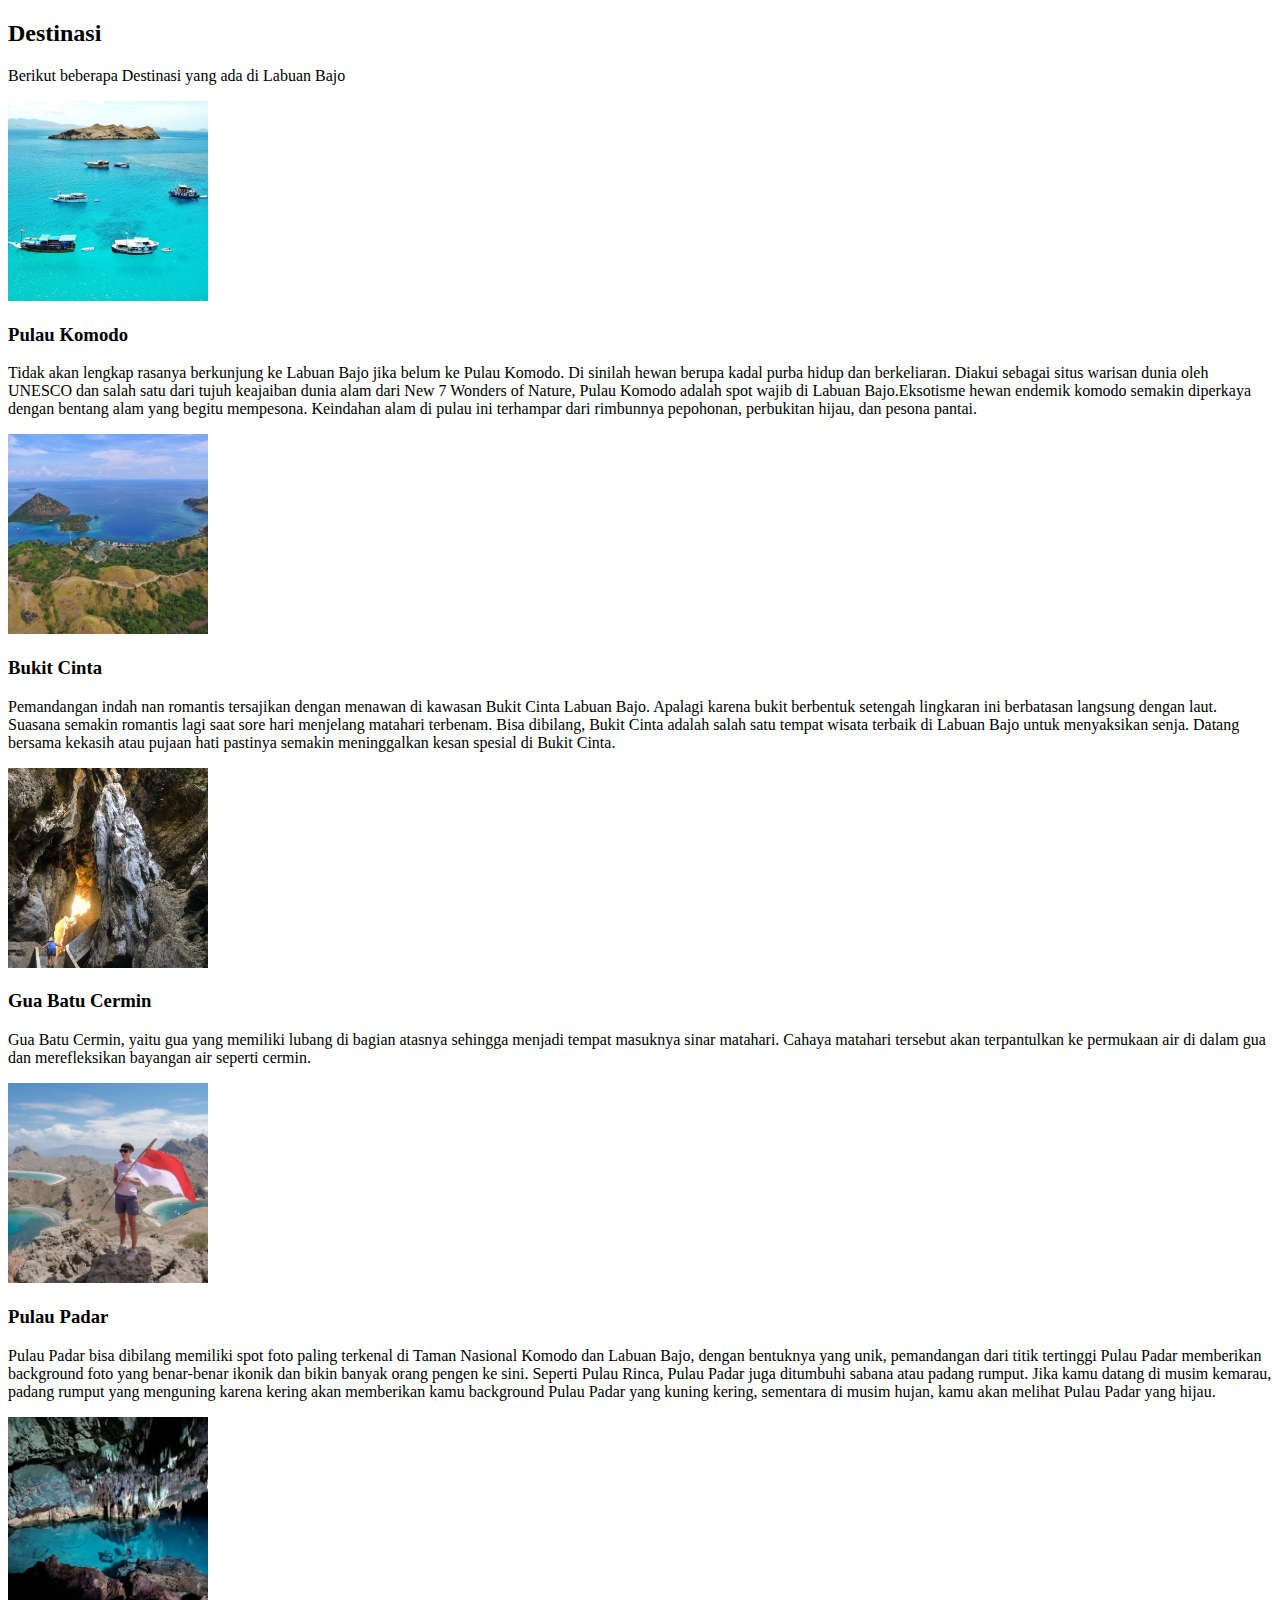
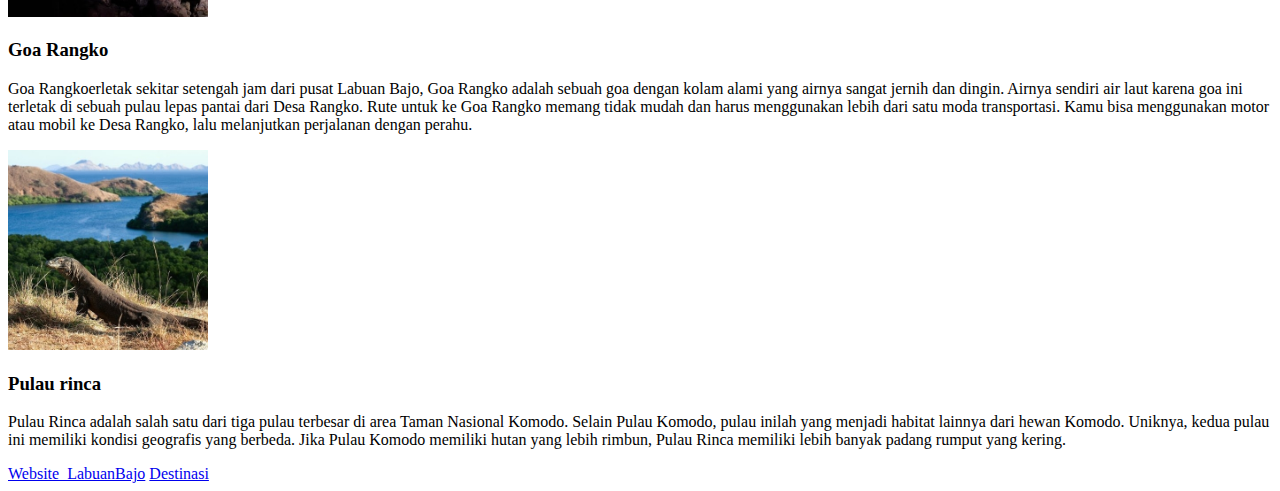
<file: destinasi.html>
<!DOCTYPE html>
<html lang="en">
  <head>
    <meta charset="UTF-8" />
    <meta http-equiv="X-UA-Compatible" content="IE=edge" />
    <meta name="viewport" content="width=device-width, initial-scale=1.0" />
    <title>LabuanBajo</title>
    <link href="https://cdn.jsdelivr.net/npm/bootstrap@5.0.0-beta3/dist/css/bootstrap.min.css" rel="stylesheet" integrity="sha384-eOJMYsd53ii+scO/bJGFsiCZc+5NDVN2yr8+0RDqr0Ql0h+rP48ckxlpbzKgwra6" crossorigin="anonymous" />
    <link rel="stylesheet" href="https://pro.fontawesome.com/releases/v5.10.0/css/all.css" integrity="sha384-AYmEC3Yw5cVb3ZcuHtOA93w35dYTsvhLPVnYs9eStHfGJvOvKxVfELGroGkvsg+p" crossorigin="anonymous" />
    <link rel="stylesheet" href="https://cdnjs.cloudflare.com/ajax/libs/animate.css/4.1.1/animate.min.css" />
    <link rel="stylesheet" href="style.css" />
  </head>
  <body>
    <div class="container-fluid destinasi pt-5 pb-5">
        <div class="container text-center">
          <h2 class="display-3 animate__animated animate__bounceInDown" id="destinasi">Destinasi</h2>
          <p>
            Berikut beberapa Destinasi yang ada di Labuan Bajo
          </p>
          <div class="row pt-4 gx-4 gy-4">
            <div class="col-md-4">
              <div class="card crop-img animate__animated animate__slideInUp animate-duration: 800s;
              animate-delay: 2s;">
              <img src="asset/foto9.jpg" class="card-img-top" width="200" height="200" />
              <div class="card-body">
              <h3 class="mt-3" data-aos="fade-down-left">Pulau Komodo</h6>
              <p>Tidak akan lengkap rasanya berkunjung ke Labuan Bajo jika belum ke Pulau Komodo. Di sinilah hewan berupa kadal purba hidup dan berkeliaran. Diakui sebagai situs warisan dunia oleh UNESCO dan salah satu dari tujuh keajaiban
                dunia alam dari New 7 Wonders of Nature, Pulau Komodo adalah spot wajib di Labuan Bajo.Eksotisme hewan endemik komodo semakin diperkaya dengan bentang alam yang begitu mempesona. Keindahan alam di pulau ini terhampar dari
                rimbunnya pepohonan, perbukitan hijau, dan pesona pantai.</p>
            </div>
          </div>
        </div>
  
        <div class="col-md-4">
        <div class="card crop-img animate__animated animate__slideInUp animate-duration: 2000s;
        animate-delay: 4s;">
          <img src="asset/foto10.jpg" class="card-img-top" width="200" height="200" />
          <div class="card-body">
          <h3 class="mt-3">Bukit Cinta</h6>
          <p>Pemandangan indah nan romantis tersajikan dengan menawan di kawasan Bukit Cinta Labuan Bajo. Apalagi karena bukit berbentuk setengah lingkaran ini berbatasan langsung dengan laut. Suasana semakin romantis lagi saat sore hari
            menjelang matahari terbenam. Bisa dibilang, Bukit Cinta adalah salah satu tempat wisata terbaik di Labuan Bajo untuk menyaksikan senja. Datang bersama kekasih atau pujaan hati pastinya semakin meninggalkan kesan spesial di
            Bukit Cinta.</p>
        </div>
      </div>
    </div>
  
    <div class="col-md-4">
      <div class="card crop-img">
        <img src="asset/foto11.jpg" class="card-img-top" width="200" height="200" />
        <div class="card-body">
        <h3 class="mt-3">Gua Batu Cermin</h6>
        <p>Gua Batu Cermin, yaitu gua yang memiliki lubang di bagian atasnya sehingga menjadi tempat masuknya sinar matahari. Cahaya matahari tersebut akan terpantulkan ke permukaan air di dalam gua dan merefleksikan bayangan air
          seperti cermin.</p>
      </div>
    </div>
  </div>
  
  <div class="col-md-4">
    <div class="card crop-img">
      <img src="asset/foto16.jpg" class="card-img-top" width="200" height="200" />
      <div class="card-body">
      <h3 class="mt-3">Pulau Padar</h6>
      <p>Pulau Padar bisa dibilang memiliki spot foto paling terkenal di Taman Nasional Komodo dan Labuan Bajo, dengan bentuknya yang unik, pemandangan dari titik tertinggi Pulau Padar memberikan background foto yang benar-benar ikonik dan bikin banyak orang pengen ke sini.
        Seperti Pulau Rinca, Pulau Padar juga ditumbuhi sabana atau padang rumput. Jika kamu datang di musim kemarau, padang rumput yang menguning karena kering akan memberikan kamu background Pulau Padar yang kuning kering, sementara di musim hujan, kamu akan melihat Pulau Padar yang hijau.</p>
    </div>
  </div>
  </div>
  
  <div class="col-md-4">
    <div class="card crop-img">
      <img src="asset/foto14.jpg" class="card-img-top" width="200" height="200" />
      <div class="card-body">
      <h3 class="mt-3">Goa Rangko</h6>
      <p>Goa Rangkoerletak sekitar setengah jam dari pusat Labuan Bajo, Goa Rangko adalah sebuah goa dengan kolam alami yang airnya sangat jernih dan dingin. Airnya sendiri air laut karena goa ini terletak di sebuah pulau lepas pantai dari Desa Rangko.
        Rute untuk ke Goa Rangko memang tidak mudah dan harus menggunakan lebih dari satu moda transportasi. Kamu bisa menggunakan motor atau mobil ke Desa Rangko, lalu melanjutkan perjalanan dengan perahu.</p>
    </div>
  </div>
  </div>
  
  <div class="col-md-4">
    <div class="card crop-img">
      <img src="asset/foto15.jpg" class="card-img-top" width="200" height="200" />
      <div class="card-body">
      <h3 class="mt-3">Pulau rinca</h6>
      <p>Pulau Rinca adalah salah satu dari tiga pulau terbesar di area Taman Nasional Komodo. Selain Pulau Komodo, pulau inilah yang menjadi habitat lainnya dari hewan Komodo. Uniknya, kedua pulau ini memiliki kondisi geografis yang berbeda.
        Jika Pulau Komodo memiliki hutan yang lebih rimbun, Pulau Rinca memiliki lebih banyak padang rumput yang kering.</p>
    </div>
  </div>
  </div>
  <script src="https://cdn.jsdelivr.net/npm/bootstrap@5.0.0-beta3/dist/js/bootstrap.bundle.min.js" integrity="sha384-JEW9xMcG8R+pH31jmWH6WWP0WintQrMb4s7ZOdauHnUtxwoG2vI5DkLtS3qm9Ekf" crossorigin="anonymous"></script>
  </body>
  <a href="index.html">Website_LabuanBajo</a>
  <a href="destinasi.html">Destinasi</a>
</html>
</file>
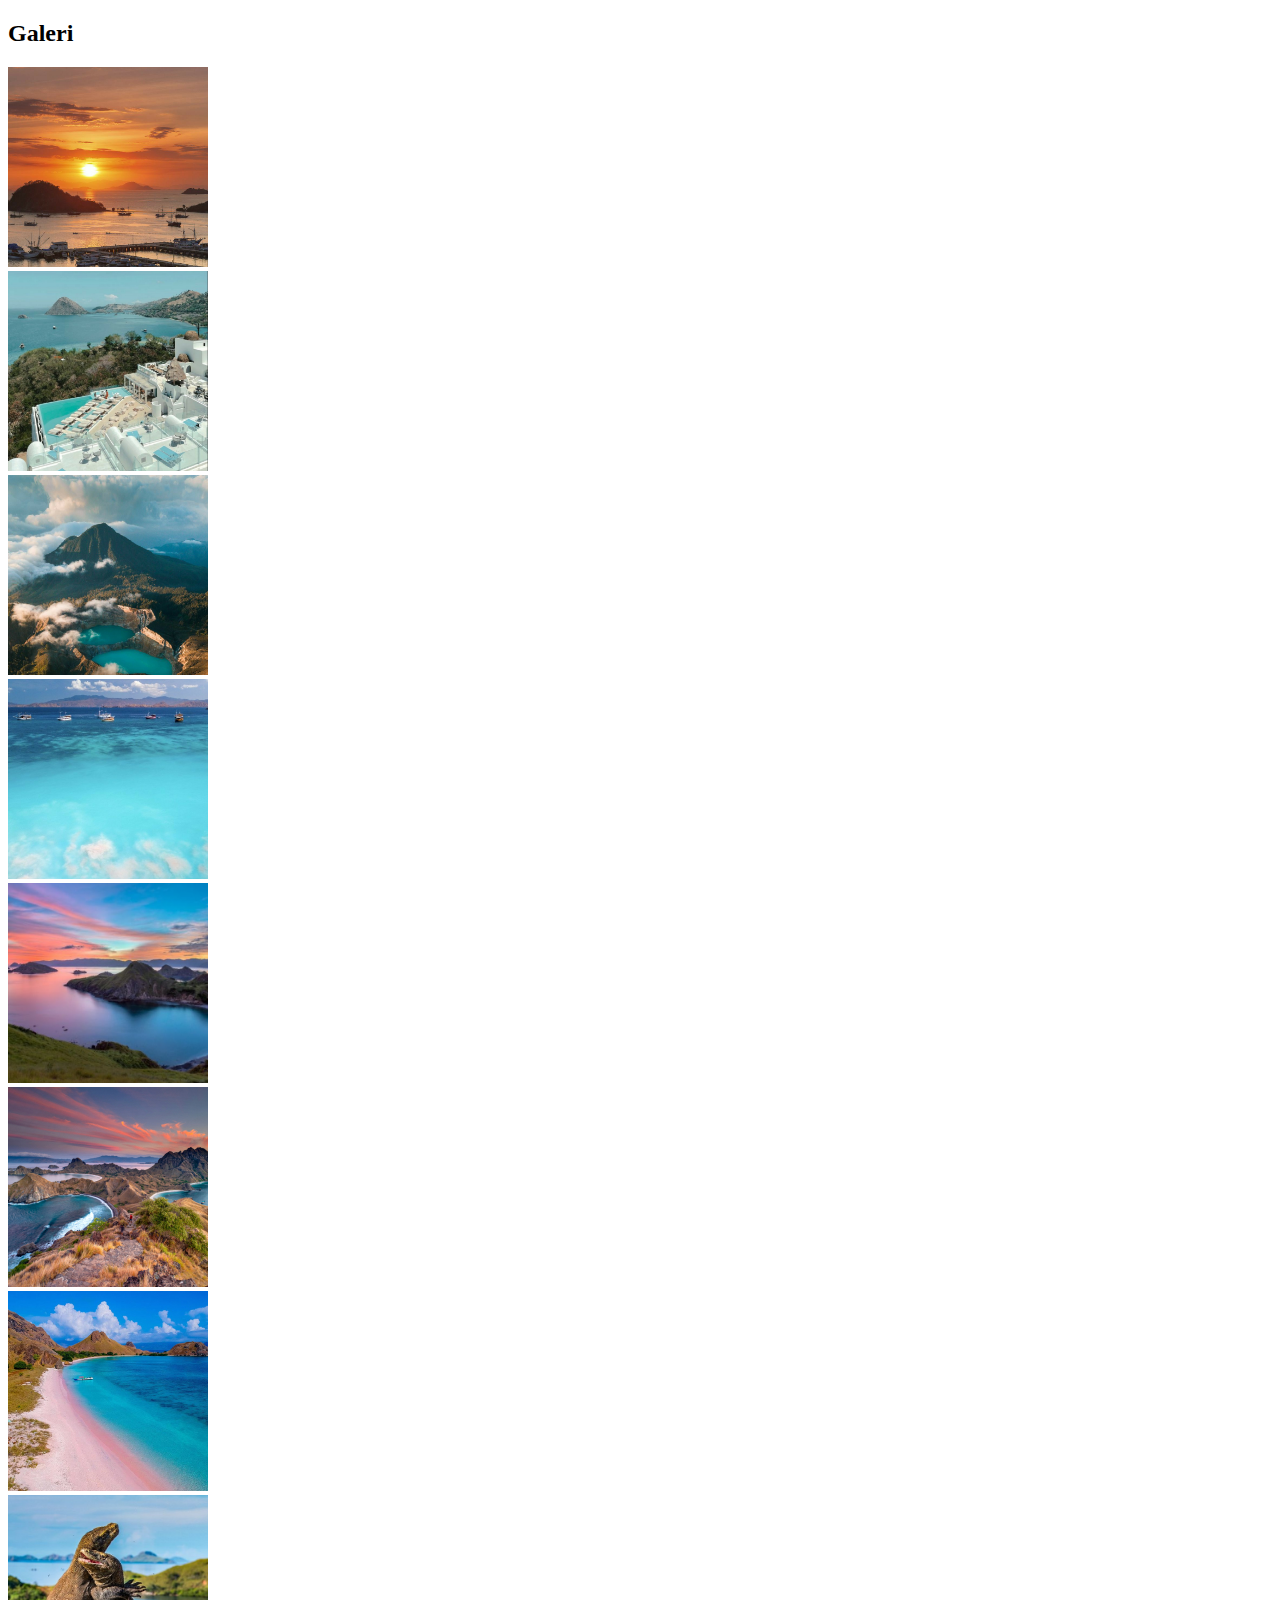
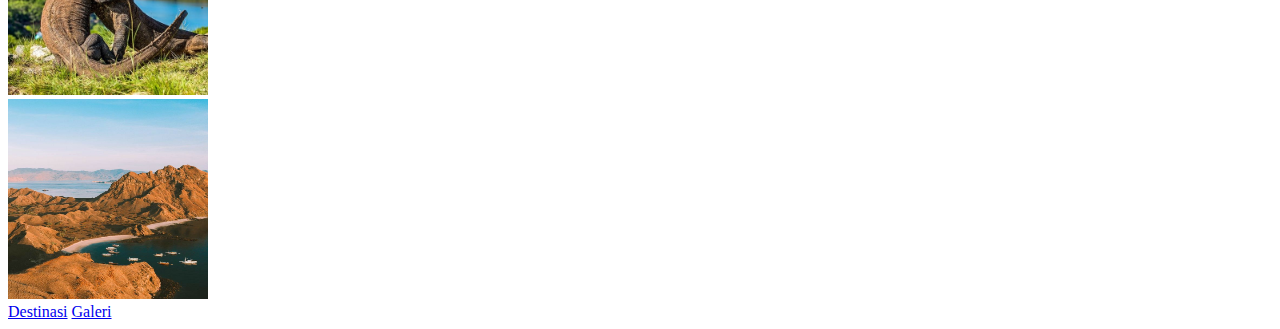
<file: galeri.html>
<!DOCTYPE html>
<html lang="en">
  <head>
    <meta charset="UTF-8" />
    <meta http-equiv="X-UA-Compatible" content="IE=edge" />
    <meta name="viewport" content="width=device-width, initial-scale=1.0" />
    <title>LabuanBajo</title>
    <link href="https://cdn.jsdelivr.net/npm/bootstrap@5.0.0-beta3/dist/css/bootstrap.min.css" rel="stylesheet" integrity="sha384-eOJMYsd53ii+scO/bJGFsiCZc+5NDVN2yr8+0RDqr0Ql0h+rP48ckxlpbzKgwra6" crossorigin="anonymous" />
    <link rel="stylesheet" href="https://pro.fontawesome.com/releases/v5.10.0/css/all.css" integrity="sha384-AYmEC3Yw5cVb3ZcuHtOA93w35dYTsvhLPVnYs9eStHfGJvOvKxVfELGroGkvsg+p" crossorigin="anonymous" />
    <link rel="stylesheet" href="https://cdnjs.cloudflare.com/ajax/libs/animate.css/4.1.1/animate.min.css" />
    <link rel="stylesheet" href="style.css" />
  </head>
  <body>
    <!-- galeri -->
    <div class="container-fluid pt-5 pb-5 bg-light">
      <div class="container text-center">
        <h2 class="display-3" id="galeri">Galeri</h2>
        <div class="row pt-4 gx-4 gy-4">
          <div class="col-md-4">
            <div class="card crop-img animate__animated animate__fadeInDown">
              <img src="asset/foto1.jpg" class="card-img-top" width="200" height="200" />
            </div>
          </div>
          <div class="col-md-4">
            <div class="card crop-img animate__animated animate__fadeInDown">
              <img src="asset/foto2.jpg" class="card-img-top" width="200" height="200" />
            </div>
          </div>
          <div class="col-md-4">
            <div class="card crop-img animate__animated animate__fadeInDown">
              <img src="asset/foto3.jpg" class="card-img-top" width="200" height="200" />
            </div>
          </div>
          <div class="col-md-4 animate__animated animate__fadeInDown">
            <div class="card crop-img">
              <img src="asset/foto4.jpg" class="card-img-top" width="200" height="200" />
            </div>
          </div>
          <div class="col-md-4 animate__animated animate__fadeInDown">
            <div class="card crop-img">
              <img src="asset/foto5.jpg" class="card-img-top" width="200" height="200" />
            </div>
          </div>
          <div class="col-md-4 animate__animated animate__fadeInDown">
            <div class="card crop-img">
              <img src="asset/foto6.jpg" class="card-img-top" width="200" height="200" />
            </div>
          </div>
          <div class="col-md-4 animate__animated animate__fadeInDown">
            <div class="card crop-img">
              <img src="asset/foto7.jpg" class="card-img-top" width="200" height="200" />
            </div>
          </div>
          <div class="col-md-4 animate__animated animate__fadeInDown">
            <div class="card crop-img">
              <img src="asset/foto8.jpg" class="card-img-top" width="200" height="200" />
            </div>
          </div>
          <div class="col-md-4 animate__animated animate__fadeInDown">
            <div class="card crop-img">
              <img src="asset/foto17.jpg" class="card-img-top" width="200" height="200" />
            </div>
          </div>
        </div>
      </div>
    </div>
    <script src="https://cdn.jsdelivr.net/npm/bootstrap@5.0.0-beta3/dist/js/bootstrap.bundle.min.js" integrity="sha384-JEW9xMcG8R+pH31jmWH6WWP0WintQrMb4s7ZOdauHnUtxwoG2vI5DkLtS3qm9Ekf" crossorigin="anonymous"></script>
  </body>
  <a href="destinasi.html">Destinasi</a>
  <a href="galeri.html">Galeri</a>
</html>
</file>
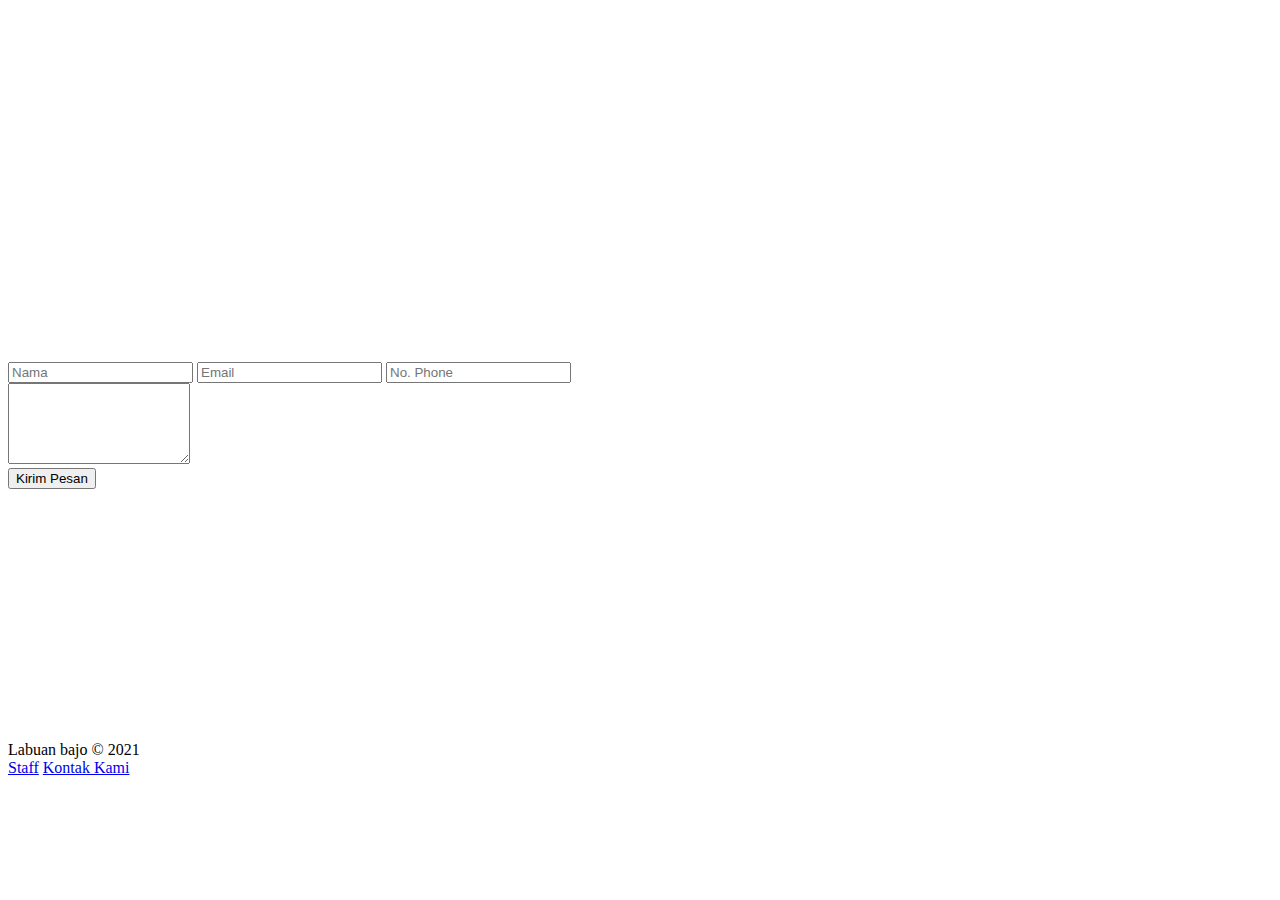
<file: kontak kami.html>
<!DOCTYPE html>
<html lang="en">
  <head>
    <meta charset="UTF-8" />
    <meta http-equiv="X-UA-Compatible" content="IE=edge" />
    <meta name="viewport" content="width=device-width, initial-scale=1.0" />
    <title>LabuanBajo</title>
    <link href="https://cdn.jsdelivr.net/npm/bootstrap@5.0.0-beta3/dist/css/bootstrap.min.css" rel="stylesheet" integrity="sha384-eOJMYsd53ii+scO/bJGFsiCZc+5NDVN2yr8+0RDqr0Ql0h+rP48ckxlpbzKgwra6" crossorigin="anonymous" />
    <link rel="stylesheet" href="https://pro.fontawesome.com/releases/v5.10.0/css/all.css" integrity="sha384-AYmEC3Yw5cVb3ZcuHtOA93w35dYTsvhLPVnYs9eStHfGJvOvKxVfELGroGkvsg+p" crossorigin="anonymous" />
    <link rel="stylesheet" href="https://cdnjs.cloudflare.com/ajax/libs/animate.css/4.1.1/animate.min.css" />
    <link rel="stylesheet" href="style.css" />
    <style>
      .kontak {
        background: url("https://wallpaperaccess.com/full/1867010.jpg") no-repeat center center;
        background-size: cover;
        padding-bottom: 20%;
        padding-top: 20%;
        color: #fff;
      }

      .lingkaran {
        display: inline-block;
        border-radius: 50%;
        width: 150px;
        margin: auto;
        height: 150px;
        color: #fff;
        background-color: #dc3545;
      }
    </style>
  </head>
  <body>
    <!-- kontak -->
    <div class="container-fluid pt-5 pb-5 kontak">
      <div class="container">
        <h2 class="display-3 text-center" id="kontak">Kontak Kami</h2>
        <p class="text-center">Jika ada kendala silahkan kirimkan pesan.</p>
        <div class="row pb-3">
          <div class="col-md-6">
            <input class="form-control form-control-lg mb-3" type="text" placeholder="Nama" />
            <input class="form-control form-control-lg mb-3" type="text" placeholder="Email" />
            <input class="form-control form-control-lg" type="text" placeholder="No. Phone" />
          </div>
          <div class="col-md-6">
            <textarea class="form-control form-control-lg" rows="5"></textarea>
          </div>
        </div>
        <div class="col-md-3 mx-auto text-center">
          <button type="button" class="btn btn-danger btn-lg">Kirim Pesan</button>
        </div>
      </div>
    </div>
    <div class="container text-center pt-5 pb-5">Labuan bajo &copy; 2021</div>
    <script src="https://cdn.jsdelivr.net/npm/bootstrap@5.0.0-beta3/dist/js/bootstrap.bundle.min.js" integrity="sha384-JEW9xMcG8R+pH31jmWH6WWP0WintQrMb4s7ZOdauHnUtxwoG2vI5DkLtS3qm9Ekf" crossorigin="anonymous"></script>
  </body>
  <a href="staff.html">Staff</a>
  <a href="kontak.html">Kontak Kami</a>
</html>
</file>
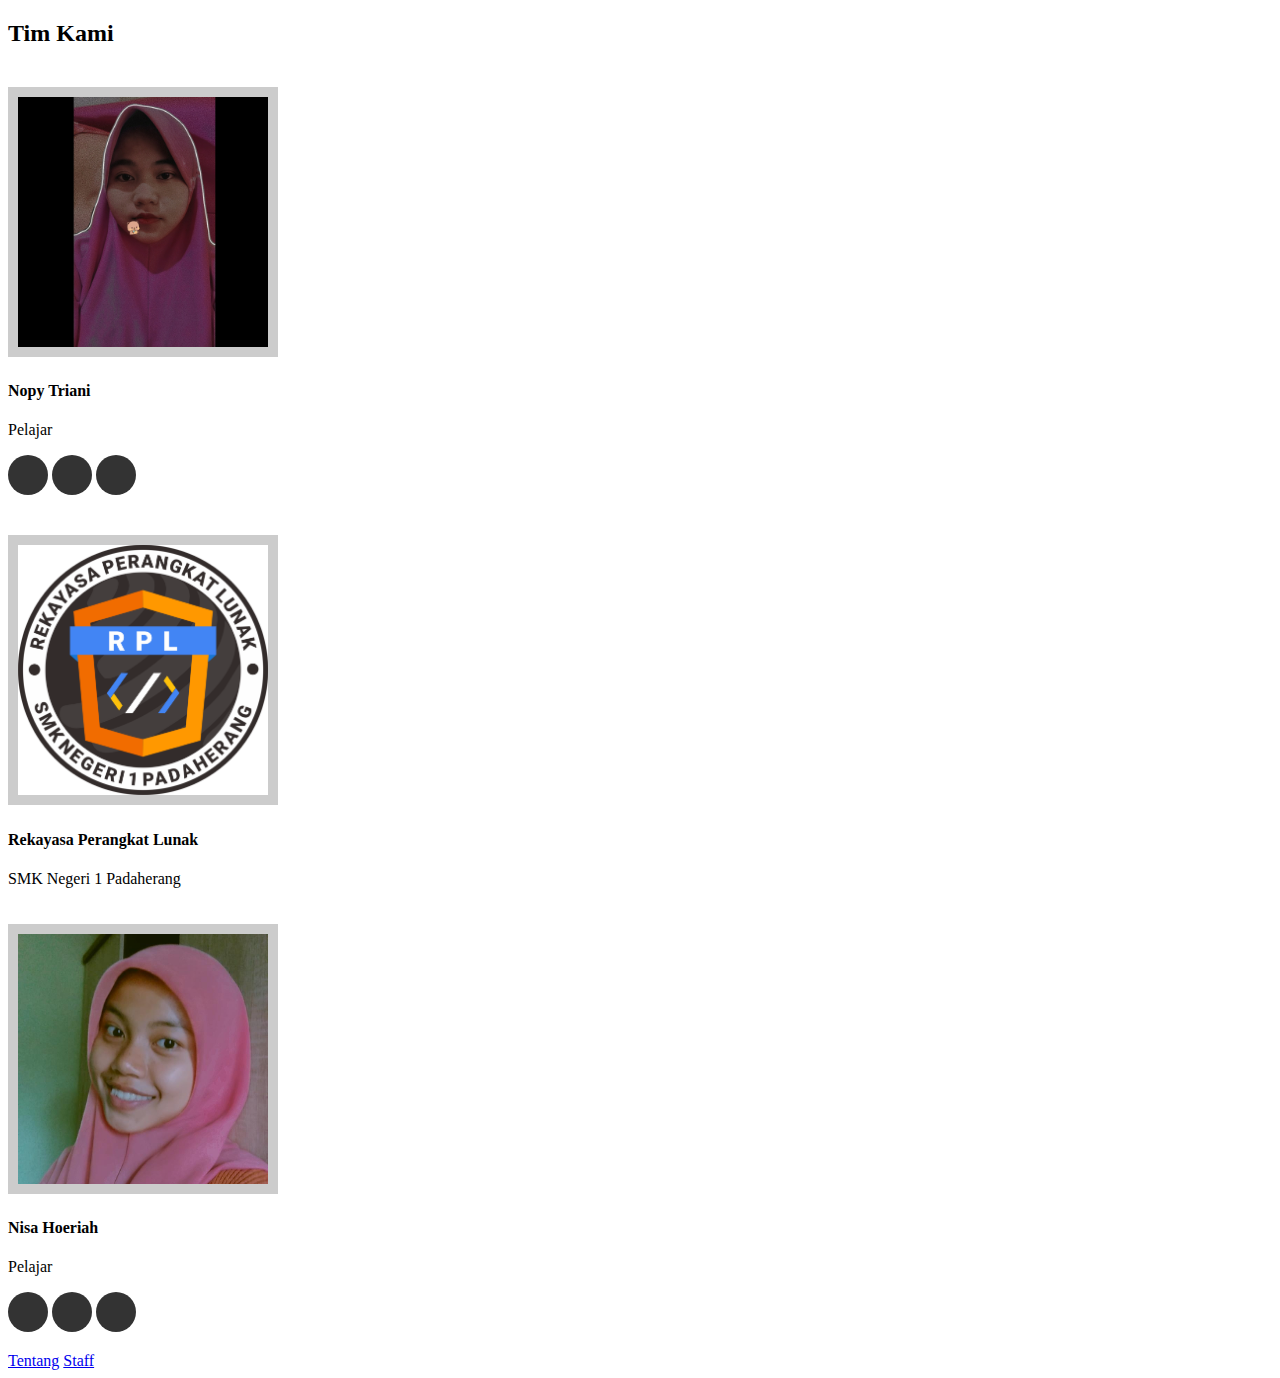
<file: staff.html>
<!DOCTYPE html>
<html lang="en">
  <head>
    <meta charset="UTF-8" />
    <meta http-equiv="X-UA-Compatible" content="IE=edge" />
    <meta name="viewport" content="width=device-width, initial-scale=1.0" />
    <title>LabuanBajo</title>
    <link href="https://cdn.jsdelivr.net/npm/bootstrap@5.0.0-beta3/dist/css/bootstrap.min.css" rel="stylesheet" integrity="sha384-eOJMYsd53ii+scO/bJGFsiCZc+5NDVN2yr8+0RDqr0Ql0h+rP48ckxlpbzKgwra6" crossorigin="anonymous" />
    <link rel="stylesheet" href="https://pro.fontawesome.com/releases/v5.10.0/css/all.css" integrity="sha384-AYmEC3Yw5cVb3ZcuHtOA93w35dYTsvhLPVnYs9eStHfGJvOvKxVfELGroGkvsg+p" crossorigin="anonymous" />
    <link rel="stylesheet" href="https://cdnjs.cloudflare.com/ajax/libs/animate.css/4.1.1/animate.min.css" />
    <link rel="stylesheet" href="style.css" />
  </head>
  <body>
    <!-- tim -->
    <div class="container-fluid pt-5 pb-5 bg-light">
      <div class="container text-center">
        <h2 class="display-3" id="staff">Tim Kami</h2>
        <div class="row pt-4 gx-4 gy-4">
          <div class="col-md-4 text-center tim">
            <img src="asset/foto12.jpg" class="rounded-circle mb-2" />
            <h4>Nopy Triani</h4>
            <p>Pelajar</p>
            <p>
              <a href="" class="social"><i class="fab fa-instagram"></i></a>
              <a href="" class="social"><i class="fab fa-facebook-f"></i></a>
              <a href="" class="social"><i class="fab fa-telegram-plane"></i></a>
            </p>
          </div>
          <div class="col-md-4 text-center tim">
            <img src="asset/Logo RPL v.1.png" class="rounded-circle mb-2" />
            <h4>Rekayasa Perangkat Lunak</h4>
            <p>SMK Negeri 1 Padaherang</p>
          </div>
          <div class="col-md-4 text-center tim">
            <img src="asset/foto13.jpg" class="rounded-circle mb-2" />
            <h4>Nisa Hoeriah</h4>
            <p>Pelajar</p>
            <p>
              <a href="" class="social"><i class="fab fa-instagram"></i></a>
              <a href="" class="social"><i class="fab fa-facebook-f"></i></a>
              <a href="" class="social"><i class="fab fa-telegram-plane"></i></a>
            </p>
          </div>
        </div>
      </div>
    </div>
    <script src="https://cdn.jsdelivr.net/npm/bootstrap@5.0.0-beta3/dist/js/bootstrap.bundle.min.js" integrity="sha384-JEW9xMcG8R+pH31jmWH6WWP0WintQrMb4s7ZOdauHnUtxwoG2vI5DkLtS3qm9Ekf" crossorigin="anonymous"></script>
  </body>
  <a href="tentang.html">Tentang</a>
  <a href="staff.html">Staff</a>
</html>
</file>
<file: style.css>
.banner {
  background: url("https://static1.makeuseofimages.com/wordpress/wp-content/uploads/2018/11/dark-wallpapers.jpg") no-repeat center center;
  background-size: cover;
  padding-top: 20%;
  padding-bottom: 20%;
  color: #fff;
}

nav ul li a:hover {
  text-decoration: underline;
}

nav .logo {
  float: left;
  position: relative;
  line-height: 55px;
  text-align: center;
}
nav .logo img {
  vertical-align: middle;
  width: 100px;
}

.lingkaran {
  display: inline-block;
  border-radius: 50%;
  width: 150px;
  margin: auto;
  height: 150px;
  color: #fff;
  background-color: #dc3545;
}

.lingkaran i {
  position: relative;
  top: 30px;
}

.crop-img {
  object-fit: cover;
}

.tim img {
  width: 250px;
  border: 10px solid #cccccc;
  margin: 0px;
  margin-top: 20px;
  padding: 0px;
  font-size: 18px;
  font-weight: bold;
}

a.social {
  display: inline-block;
  width: 40px;
  height: 40px;
  color: #fff;
  border-radius: 50%;
  background-color: #333;
  line-height: 40px;
}

.kontak {
  background: url("https://wallpaperaccess.com/full/1867010.jpg") no-repeat center center;
  background-size: cover;
  padding-bottom: 20%;
  padding-top: 20%;
  color: #fff;
}
</file>
